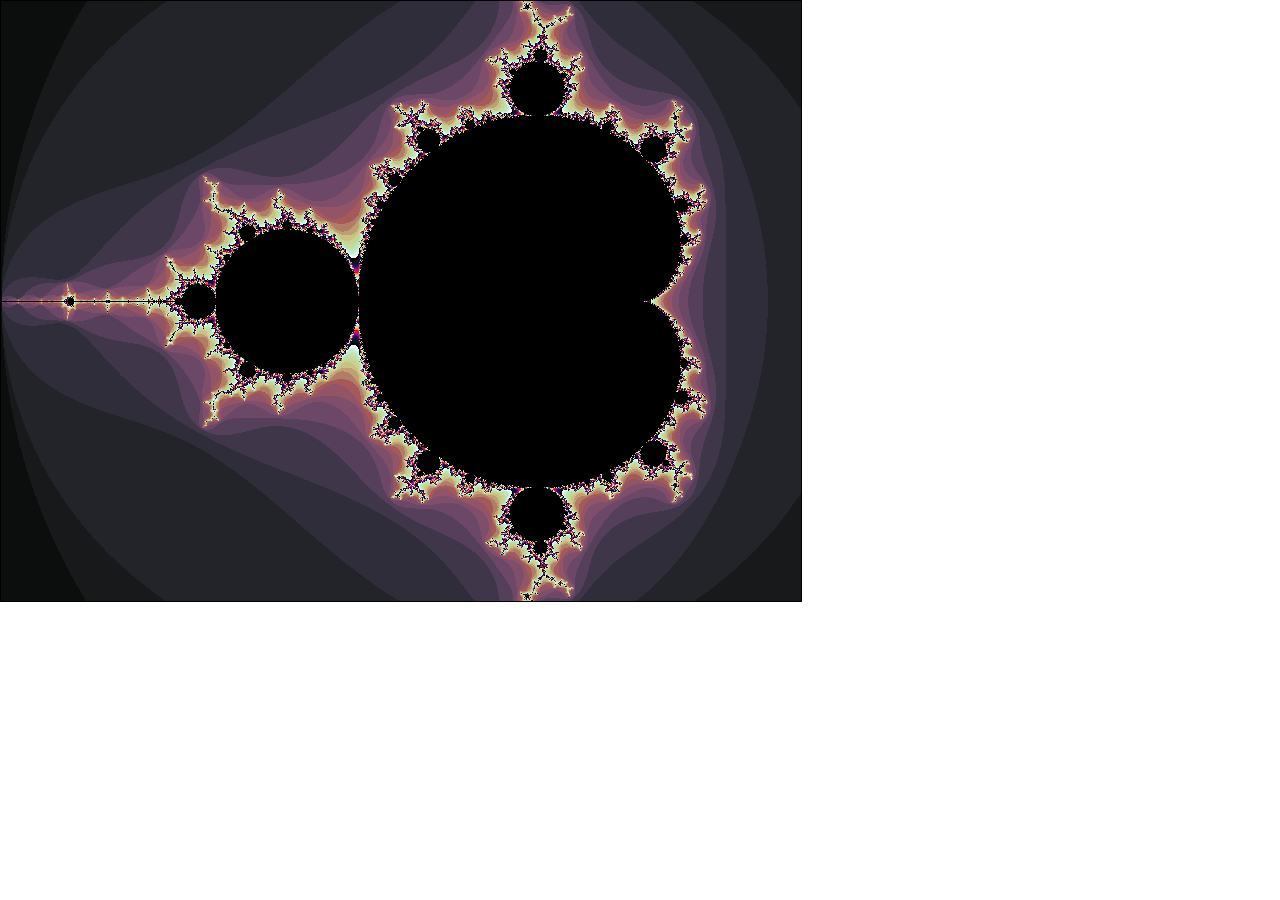
<file: fractaljs.html>
<html>
<link rel="stylesheet" href="stylesheets/index.css" />
<script type="text/javascript" src="js/fractal.js"></script>
<script type="text/javascript" src="js/keyHandler.js"></script>
<script type="text/javascript" src="js/colorManipulation.js"></script>
<script type="text/javascript" src="js/scale.js"></script>

<head>
  <meta charset="UTF-8">
  <meta name="viewport" content="width=device-width, initial-scale=1.0">
  <meta http-equiv="X-UA-Compatible" content="ie=edge">
  <title>Document</title>
</head>
<body onload="startFractal()">
  <canvas id="canvasFractal" width="800" height="600" style="border:1px solid #000000;"></canvas>
</body>
</html>
</file>
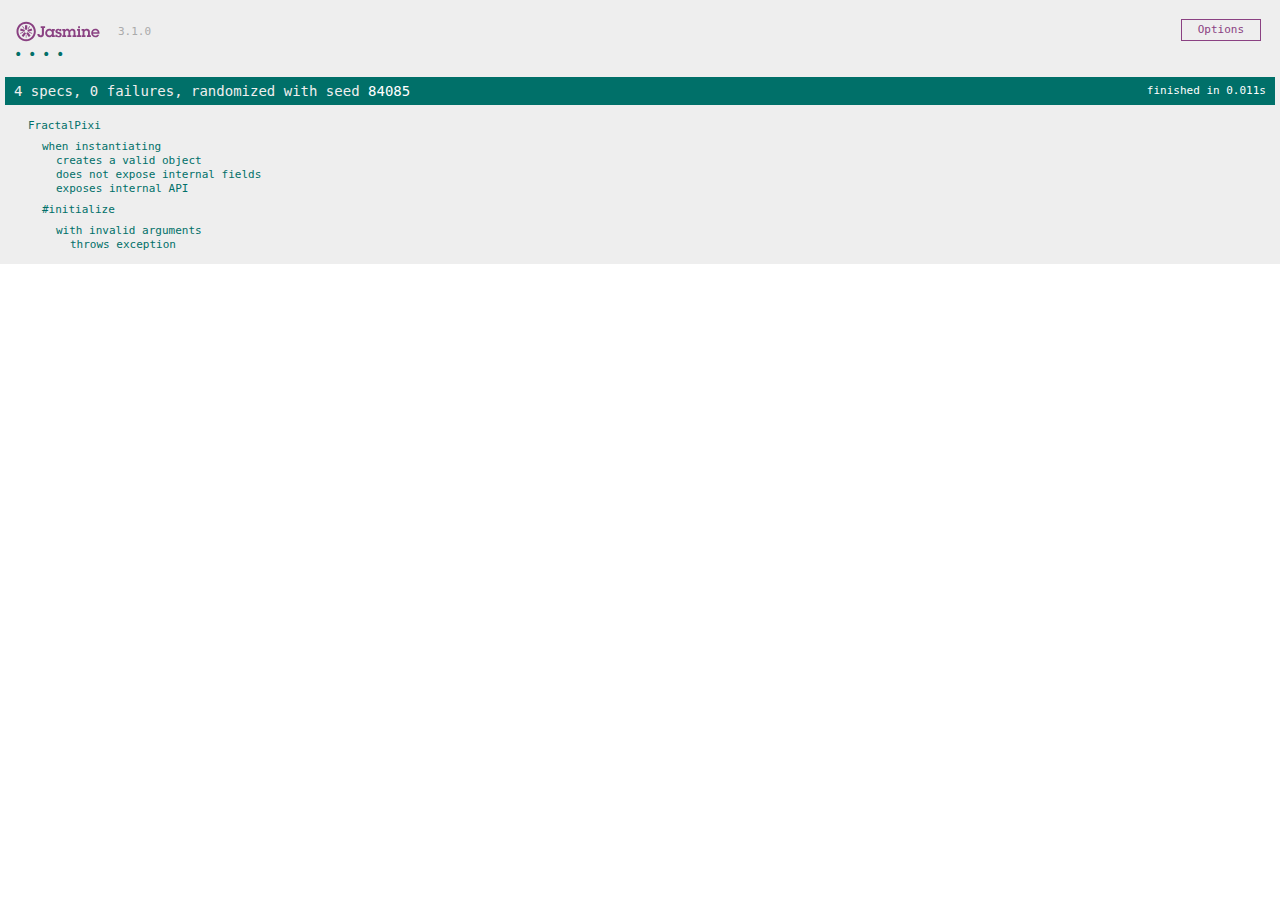
<file: js/jasmine-standalone-3.1.0/SpecRunner.html>
<!DOCTYPE html>
<html>
<head>
  <meta charset="utf-8">
  <title>Jasmine Spec Runner v3.1.0</title>

  <link rel="shortcut icon" type="image/png" href="lib/jasmine-3.1.0/jasmine_favicon.png">
  <link rel="stylesheet" href="lib/jasmine-3.1.0/jasmine.css">

  <script src="lib/jasmine-3.1.0/jasmine.js"></script>
  <script src="lib/jasmine-3.1.0/jasmine-html.js"></script>
  <script src="lib/jasmine-3.1.0/boot.js"></script>

  <!-- include source files here... -->
  <script src="../fractalPixi.js"></script>

  <!-- include spec files here... -->
  <script src="spec/FractalPixiSpec.js"></script>

</head>

<body>
</body>
</html>
</file>
<file: stylesheets/index.css>
/* #debug-info {
  position: fixed;
  width: 50%;
  height: 50%;
  opacity: 0.5;
  background-color: #8a8;
  z-index: 50;
} */

body {
  border: 0;
  margin: 0;
  padding: 0;
}

html {
  font-family: "Lucida Sans", sans-serif;
  /* font-size: ; */
}

.hidden {
  opacity: 0;
  /* display: none; */
  transition: 0.25s;
}

.wrapper {
  display: flex;
  flex-flow: row wrap;
}

/* We tell all items to be 100% width, via flex-basis */
.wrapper > * {
  flex: 1 100%;
}

.navbar-item {
  box-sizing: border-box;
  display: inline-block;
  /* width: 50vw; */
  /* flex: 1 auto; */
}

.flex-box {
  box-sizing: border-box;
  width: 100%;
  /* border: solid #5B6DCD 10px; */
  /* padding: 5px; */
}

.aligner {
  display: flex;
  align-items: center;
  justify-content: center;
  text-align: center;
  flex-grow: 1;
}

.aligner-right {

}

header {
  box-sizing: border-box;
  max-height:10vh;
  min-height:10vh;

  color: rgb(180, 180, 180);
  background-color: rgb(20, 20, 20);
  z-index: 2;
  /* border: solid red 10px; */
}

main {
  max-height:90vh;
  min-height:90vh;
  /* border: solid yellow 10px; */
}

#title {
  flex: 5;
}

#fractal-pixi-canvas {
  /* z-index: -10; */
}

.menu-item-icon {
  color: #fff;
}

.menu-item-icon.off {
  color: #666;
}

.menu-item-text {
  padding-left: 1em;
}

#julia-button-text {
}

#julia-button-text {
}

#burning-ship-button-text {
}

#save-png-button-text {
}

#menu-button {
  flex: 1;
  /* align-self: center; */
  /* justify-content: center; */
  padding: 1.5em;
}

#menu-button span {
  margin: 0.4em auto;
  align-self: flex-end;
  display: flex;
  border-radius: 3px;
  background-color: rgb(180, 180, 180);
  height: 0.3em;
  width: 2.3em;
}

#side-menu {
  position: absolute;
  right: 0;
  /* flex: 1; */
  width: 3em;
  height: 90vh;
  background: rgba(70,70,70, 0.5);
  transition: 0.25s;
  overflow: hidden;
  align-items: flex-start;
  justify-content: flex-start;
  flex: 1;
  z-index: 1;
}

#side-menu.active {
  width: 280px;
  transform: translateX(0);
  transition: 0.25s;
  /* z-index: 200; */
}

.simple-shadow {
  -webkit-box-shadow: 0 0 4px 0px #000;
     -moz-box-shadow: 0 0 4px 0px #000;
          box-shadow: 0 0 4px 0px #000;
}

#alt-view-container {
  position: fixed;
  bottom: 0px;
  height: 30%;
  width: 40%;
  right: 30%;
  transition: 0.5s;
}

.menu-item {
  box-sizing: border-box;
  display: flex;
  white-space: nowrap;
  overflow-x: hidden;
  flex: 1;
  padding: 0.8em;
  color: #fff;
}

#fractal-container {
  width: 100%;
  height: 100%;
}

#download-container {
  display: none;
}
</file>
<file: js/jasmine-standalone-3.1.0/lib/jasmine-3.1.0/jasmine.css>
body { overflow-y: scroll; }

.jasmine_html-reporter { background-color: #eee; padding: 5px; margin: -8px; font-size: 11px; font-family: Monaco, "Lucida Console", monospace; line-height: 14px; color: #333; }
.jasmine_html-reporter a { text-decoration: none; }
.jasmine_html-reporter a:hover { text-decoration: underline; }
.jasmine_html-reporter p, .jasmine_html-reporter h1, .jasmine_html-reporter h2, .jasmine_html-reporter h3, .jasmine_html-reporter h4, .jasmine_html-reporter h5, .jasmine_html-reporter h6 { margin: 0; line-height: 14px; }
.jasmine_html-reporter .jasmine-banner, .jasmine_html-reporter .jasmine-symbol-summary, .jasmine_html-reporter .jasmine-summary, .jasmine_html-reporter .jasmine-result-message, .jasmine_html-reporter .jasmine-spec .jasmine-description, .jasmine_html-reporter .jasmine-spec-detail .jasmine-description, .jasmine_html-reporter .jasmine-alert .jasmine-bar, .jasmine_html-reporter .jasmine-stack-trace { padding-left: 9px; padding-right: 9px; }
.jasmine_html-reporter .jasmine-banner { position: relative; }
.jasmine_html-reporter .jasmine-banner .jasmine-title { background: url('[data-uri]') no-repeat; background: url('[data-uri]') no-repeat, none; -moz-background-size: 100%; -o-background-size: 100%; -webkit-background-size: 100%; background-size: 100%; display: block; float: left; width: 90px; height: 25px; }
.jasmine_html-reporter .jasmine-banner .jasmine-version { margin-left: 14px; position: relative; top: 6px; }
.jasmine_html-reporter #jasmine_content { position: fixed; right: 100%; }
.jasmine_html-reporter .jasmine-version { color: #aaa; }
.jasmine_html-reporter .jasmine-banner { margin-top: 14px; }
.jasmine_html-reporter .jasmine-duration { color: #fff; float: right; line-height: 28px; padding-right: 9px; }
.jasmine_html-reporter .jasmine-symbol-summary { overflow: hidden; *zoom: 1; margin: 14px 0; }
.jasmine_html-reporter .jasmine-symbol-summary li { display: inline-block; height: 10px; width: 14px; font-size: 16px; }
.jasmine_html-reporter .jasmine-symbol-summary li.jasmine-passed { font-size: 14px; }
.jasmine_html-reporter .jasmine-symbol-summary li.jasmine-passed:before { color: #007069; content: "\02022"; }
.jasmine_html-reporter .jasmine-symbol-summary li.jasmine-failed { line-height: 9px; }
.jasmine_html-reporter .jasmine-symbol-summary li.jasmine-failed:before { color: #ca3a11; content: "\d7"; font-weight: bold; margin-left: -1px; }
.jasmine_html-reporter .jasmine-symbol-summary li.jasmine-excluded { font-size: 14px; }
.jasmine_html-reporter .jasmine-symbol-summary li.jasmine-excluded:before { color: #bababa; content: "\02022"; }
.jasmine_html-reporter .jasmine-symbol-summary li.jasmine-pending { line-height: 17px; }
.jasmine_html-reporter .jasmine-symbol-summary li.jasmine-pending:before { color: #ba9d37; content: "*"; }
.jasmine_html-reporter .jasmine-symbol-summary li.jasmine-empty { font-size: 14px; }
.jasmine_html-reporter .jasmine-symbol-summary li.jasmine-empty:before { color: #ba9d37; content: "\02022"; }
.jasmine_html-reporter .jasmine-run-options { float: right; margin-right: 5px; border: 1px solid #8a4182; color: #8a4182; position: relative; line-height: 20px; }
.jasmine_html-reporter .jasmine-run-options .jasmine-trigger { cursor: pointer; padding: 8px 16px; }
.jasmine_html-reporter .jasmine-run-options .jasmine-payload { position: absolute; display: none; right: -1px; border: 1px solid #8a4182; background-color: #eee; white-space: nowrap; padding: 4px 8px; }
.jasmine_html-reporter .jasmine-run-options .jasmine-payload.jasmine-open { display: block; }
.jasmine_html-reporter .jasmine-bar { line-height: 28px; font-size: 14px; display: block; color: #eee; }
.jasmine_html-reporter .jasmine-bar.jasmine-failed, .jasmine_html-reporter .jasmine-bar.jasmine-errored { background-color: #ca3a11; border-bottom: 1px solid #eee; }
.jasmine_html-reporter .jasmine-bar.jasmine-passed { background-color: #007069; }
.jasmine_html-reporter .jasmine-bar.jasmine-incomplete { background-color: #bababa; }
.jasmine_html-reporter .jasmine-bar.jasmine-skipped { background-color: #bababa; }
.jasmine_html-reporter .jasmine-bar.jasmine-warning { background-color: #ba9d37; color: #333; }
.jasmine_html-reporter .jasmine-bar.jasmine-menu { background-color: #fff; color: #aaa; }
.jasmine_html-reporter .jasmine-bar.jasmine-menu a { color: #333; }
.jasmine_html-reporter .jasmine-bar a { color: white; }
.jasmine_html-reporter.jasmine-spec-list .jasmine-bar.jasmine-menu.jasmine-failure-list, .jasmine_html-reporter.jasmine-spec-list .jasmine-results .jasmine-failures { display: none; }
.jasmine_html-reporter.jasmine-failure-list .jasmine-bar.jasmine-menu.jasmine-spec-list, .jasmine_html-reporter.jasmine-failure-list .jasmine-summary { display: none; }
.jasmine_html-reporter .jasmine-results { margin-top: 14px; }
.jasmine_html-reporter .jasmine-summary { margin-top: 14px; }
.jasmine_html-reporter .jasmine-summary ul { list-style-type: none; margin-left: 14px; padding-top: 0; padding-left: 0; }
.jasmine_html-reporter .jasmine-summary ul.jasmine-suite { margin-top: 7px; margin-bottom: 7px; }
.jasmine_html-reporter .jasmine-summary li.jasmine-passed a { color: #007069; }
.jasmine_html-reporter .jasmine-summary li.jasmine-failed a { color: #ca3a11; }
.jasmine_html-reporter .jasmine-summary li.jasmine-empty a { color: #ba9d37; }
.jasmine_html-reporter .jasmine-summary li.jasmine-pending a { color: #ba9d37; }
.jasmine_html-reporter .jasmine-summary li.jasmine-excluded a { color: #bababa; }
.jasmine_html-reporter .jasmine-description + .jasmine-suite { margin-top: 0; }
.jasmine_html-reporter .jasmine-suite { margin-top: 14px; }
.jasmine_html-reporter .jasmine-suite a { color: #333; }
.jasmine_html-reporter .jasmine-failures .jasmine-spec-detail { margin-bottom: 28px; }
.jasmine_html-reporter .jasmine-failures .jasmine-spec-detail .jasmine-description { background-color: #ca3a11; color: white; }
.jasmine_html-reporter .jasmine-failures .jasmine-spec-detail .jasmine-description a { color: white; }
.jasmine_html-reporter .jasmine-result-message { padding-top: 14px; color: #333; white-space: pre; }
.jasmine_html-reporter .jasmine-result-message span.jasmine-result { display: block; }
.jasmine_html-reporter .jasmine-stack-trace { margin: 5px 0 0 0; max-height: 224px; overflow: auto; line-height: 18px; color: #666; border: 1px solid #ddd; background: white; white-space: pre; }
</file>
